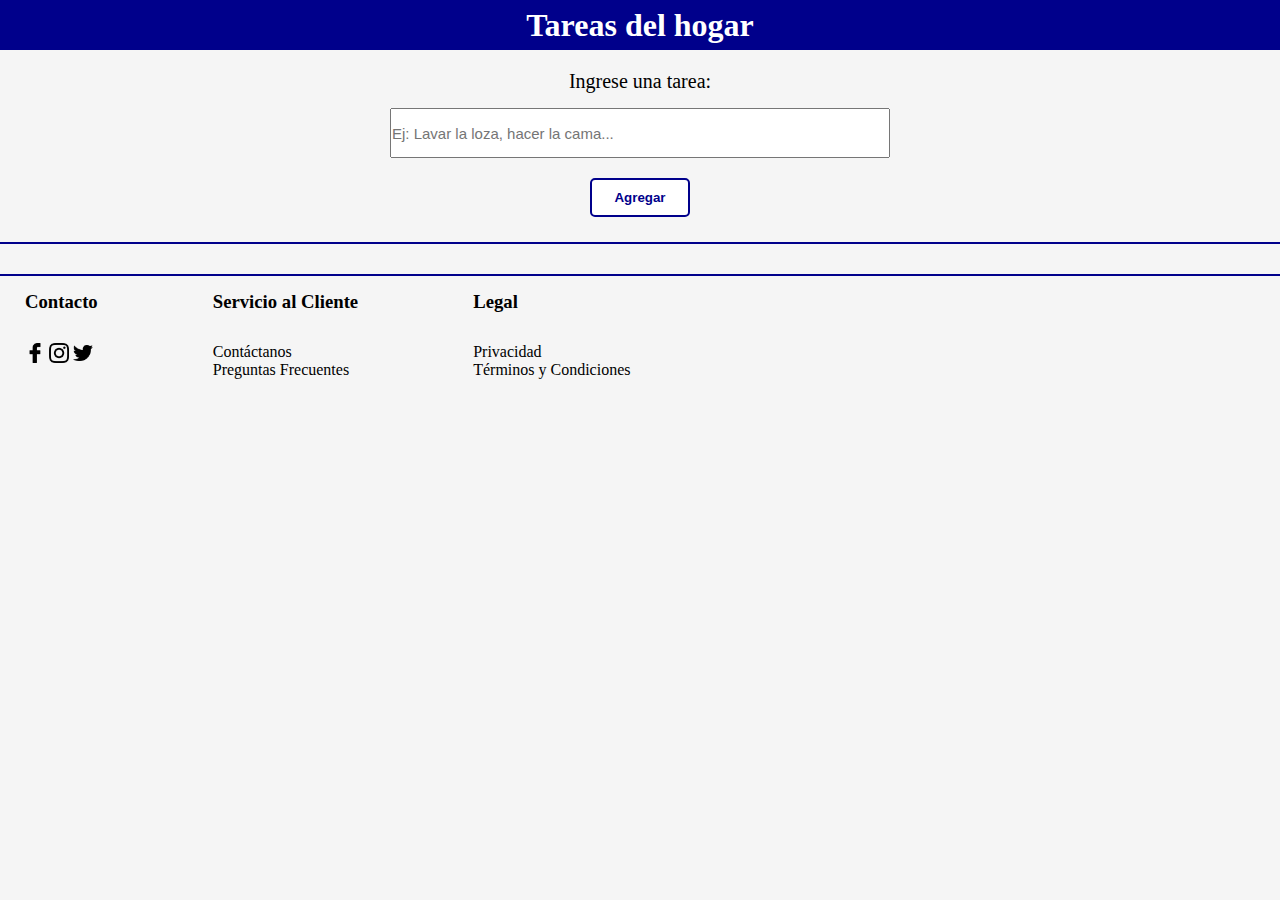
<file: index.html>
<!DOCTYPE html>
<html lang="es">

<head>
    <meta charset="UTF-8">
    <meta http-equiv="X-UA-Compatible" content="IE=edge">
    <meta name="viewport" content="width=device-width, initial-scale=1.0">
    <title>Proyecto 02 - CRUD</title>
    <link rel="stylesheet" href="assets/css/styles.css">
</head>

<header class="mainfont">
    <ul>
        <h1>Tareas del hogar</h1>
    </ul>
</header>

<body>
    <div class="container">
        <form id="form">
            <label id="titulo" for="post">Ingrese una tarea:</label>
            
            <div>
                <input name="post" id="input" cols="30" rows="5" placeholder="Ej: Lavar la loza, hacer la cama..."></>
                <div id="aviso"></div>
                <button id="add-button" type="submit">Agregar</button>
                
            </div>
        </form>
        <div class="h_line"></div>
        <div id="ListaDatos" class="datos"></div>
    </div>
    <script src="assets/js/script.js"></script>

        
    <div class="h_line"></div>
</body>



<footer class="mainfont">
    <div>
        <ul class="contacto">
            <li>
                <h3>Contacto</h3>
            </li>
            <img src="assets/images/facebook-logo.png">
            <img src="assets/images/instagram-logo.png">
            <img src="assets/images/twitter-logo.png">
        </ul>
    </div>
    <div>
        <ul>
            <li>
                <h3>Servicio al Cliente</h3>
            </li>
            <li>Contáctanos</li>
            <li>Preguntas Frecuentes</li>
        </ul>
    </div>
    <div>
        <ul>
            <li>
                <h3>Legal</h3>
            </li>
            <li>Privacidad</li>
            <li>Términos y Condiciones</li>
        </ul>
    </div>
</footer>

</html>
</file>
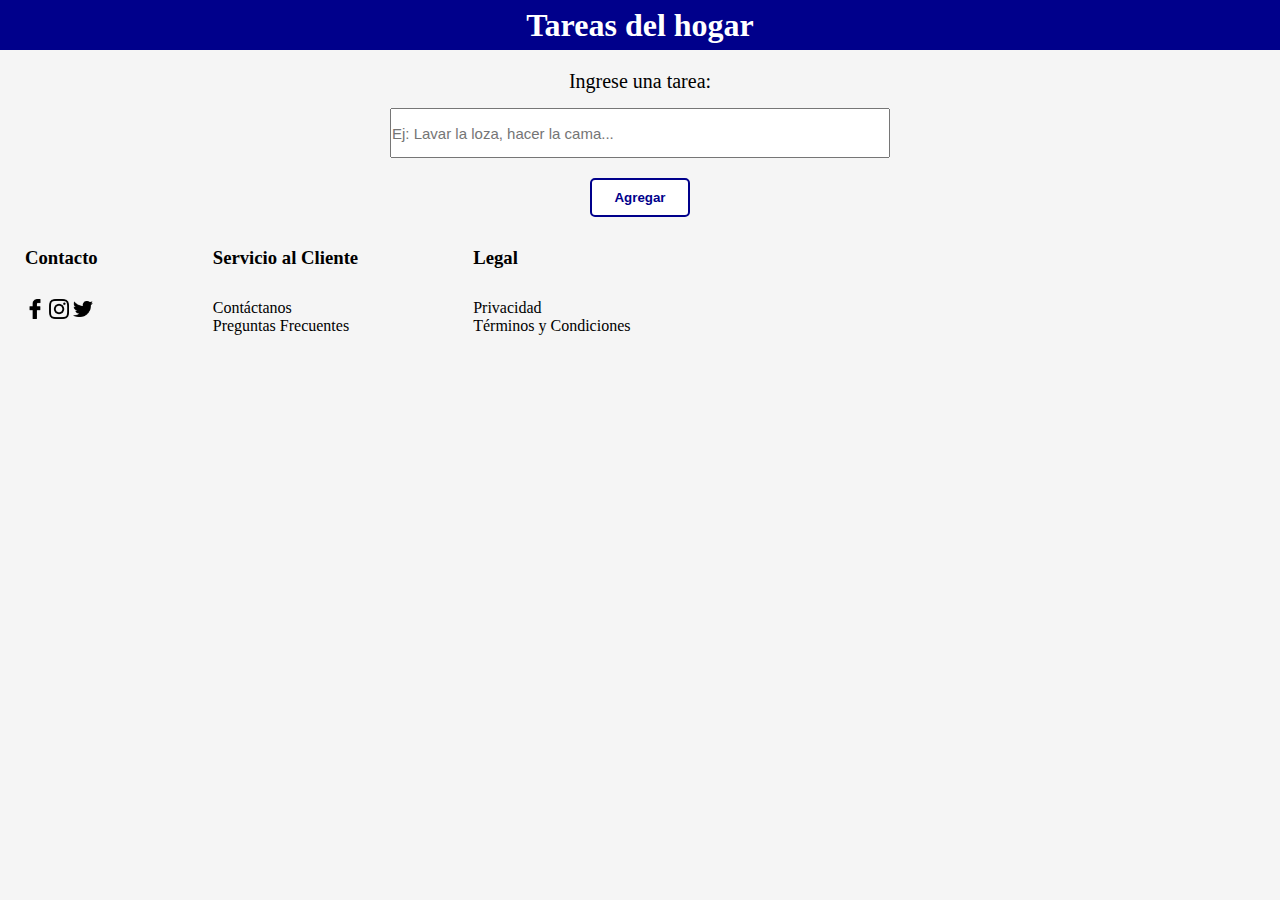
<file: assets/index.html>
<!DOCTYPE html>
<html lang="es">

<head>
    <meta charset="UTF-8">
    <meta http-equiv="X-UA-Compatible" content="IE=edge">
    <meta name="viewport" content="width=device-width, initial-scale=1.0">
    <title>Proyecto 02 - CRUD</title>
    <link rel="stylesheet" href="/assets/css/styles.css">
</head>

<header class="mainfont">
    <ul>
        <h1>Tareas del hogar</h1>
    </ul>
</header>

<body>
    <div class="container">
        <form id="form">
            <label id="titulo" for="post">Ingrese una tarea:</label>
            
            <div>
                <input name="post" id="input" cols="30" rows="5" placeholder="Ej: Lavar la loza, hacer la cama..."></>
                <div id="aviso"></div>
                <button id="add-button" type="submit">Agregar</button>
                
            </div>
        </form>

        <div id="ListaDatos" class="datos"></div>
    </div>
    <script src="/assets/js/script.js"></script>
</body>

<footer class="mainfont">
    <div>
        <ul class="contacto">
            <li>
                <h3>Contacto</h3>
            </li>
            <img src="/assets/images/facebook-logo.png">
            <img src="/assets/images/instagram-logo.png">
            <img src="/assets/images/twitter-logo.png">
        </ul>
    </div>
    <div>
        <ul>
            <li>
                <h3>Servicio al Cliente</h3>
            </li>
            <li>Contáctanos</li>
            <li>Preguntas Frecuentes</li>
        </ul>
    </div>
    <div>
        <ul>
            <li>
                <h3>Legal</h3>
            </li>
            <li>Privacidad</li>
            <li>Términos y Condiciones</li>
        </ul>
    </div>
</footer>

</html>
</file>
<file: assets/css/styles.css>
* {
    padding: 0px;
    margin: 0px;
    box-sizing: border-box;
}

.mainfont {
    font-family: Calibri;
}

#aviso {
    color: red
}

header {

    margin: auto;
    background-color: darkblue;
    display: flex;
    margin: auto;
    color: white;
    justify-content: center;
    align-items: center;
    height: 50px;
}

body {
    background-color: #f5f5f5;
    min-height: 100vh;
    margin: auto;

}

#input {
    color: darkblue;
    font-size: 15px;
    margin-bottom: 15px;
    margin-top: 15px;
    width: 500px;
    height: 50px;
}

.container {

    display: block;
    margin-top: 20px;
    text-align: center;
}

#ListaDatos {

    display: block;
    margin: 10px, 0px, 0px, 0px;
    padding: 5px;
    text-align: center;
}

#titulo {
    font-size: 20px;
}

p {
    margin: 10px;
}

button {
    margin: 5px;
    color: darkblue;
    background-color: white;
    border: 2px solid darkblue;
    border-radius: 5px;
    padding: 5px;
    text-align: center;
    font-weight: bold;
    width: 100px;
}

#add-button {
    padding: 10px;
}

#deleteAll {
    padding: 10px;
}

p {
    margin: 10px;
}


.h_line {
    border-bottom: 2px solid darkblue;
    width: auto;
    margin: auto;
    margin-top: 20px;

}

footer {
    display: flex;
    margin-top: 5px;
}

footer img {
    width: 20px;
    height: 20px;
}

footer ul {
    padding: 10px 10px 50px 25px;
    list-style: none;
}

footer h3 {
    margin: 0px 80px 30px 0px;
}


/* Responsivo */

@media (min-width: 421px) and (max-width: 936px) {

footer ul {
        display: contents;
        padding: 25px, 0px, 25px, 10px;
        font-size: 15px;
}

#input{
    width: 300px;
}
}

@media screen and (max-width: 420px) {

footer ul {
    display: contents;
    padding: 10px, 10px, 25px, 10px;
    font-size: 11px;
    
}


#input{
    width: 300px;
}

footer img {
    width: 10px;
    height: 10px;
}
button {
    width: 80px;
}


}
</file>
